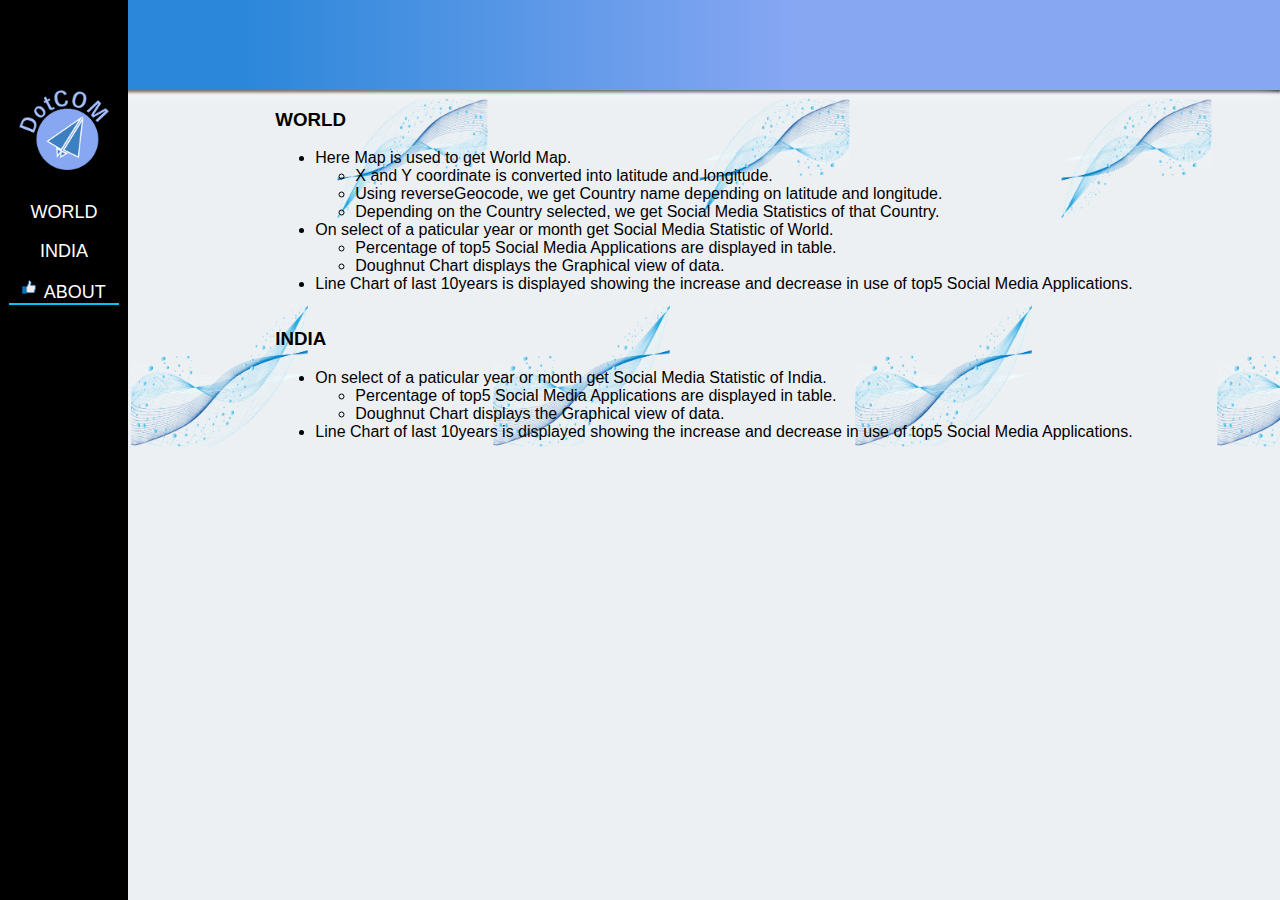
<file: aboutdotcom.html>
<!DOCTYPE html>
<html>
<head>
	<title>Dotcom</title>
	<meta name="viewport" content="width=device-width, initial-scale=1.0">
	<link rel="stylesheet" type="text/css" href="style.css">
</head>
<body>
	<div class="topheading">
		<label for="toggle">&#9776;</label>
		<input type="checkbox" id="toggle"/>
		<div class="sidenav">
			<center><img src="png/logo6.png" id="logo"/></center>
			<a href="dotcom.html">WORLD</a>
			<a href="dotcomin.html" >INDIA</a>
			<a href="" class="active">ABOUT</a>
		</div>	
	</div>
	<div class="container">
		<div class="world">
			<h3>WORLD</h3>
			<ul>
				<li>Here Map is used to get World Map.
					<ul>
						<li>X and Y coordinate is converted into latitude and longitude.</li>
						<li>Using reverseGeocode, we get Country name depending on latitude and longitude.</li>
						<li>Depending on the Country selected, we get Social Media Statistics of that Country.</li>
					</ul>
				</li>
				<li>On select of a paticular year or month get Social Media Statistic of World.
					<ul>
						<li>Percentage of top5 Social Media Applications are displayed in table.</li>
						<li>Doughnut Chart displays the Graphical view of data.</li>
					</ul>
				</li>
				<li>Line Chart of last 10years is displayed showing the increase and decrease in use of top5 Social Media Applications.</li>
			</ul>
		</div>
		<div class="india">
			<h3>INDIA</h3>
			<ul>
				<li>On select of a paticular year or month get Social Media Statistic of India.
					<ul>
						<li>Percentage of top5 Social Media Applications are displayed in table.</li>
						<li>Doughnut Chart displays the Graphical view of data.</li>
					</ul>
				</li>
				<li>Line Chart of last 10years is displayed showing the increase and decrease in use of top5 Social Media Applications.</li>
			</ul>
		</div>
	</div>
</body>
</html>
</file>
<file: style.css>
body{
		margin: 0;
		padding: 0;
		box-sizing: border-box;
		overflow-x: hidden;
		font-size: 16px;
		font-family: 'Poppins', sans-serif;
		background-color:#edf0f3;
		width: 100vw;
		min-height:100vh; 
	}
	.topheading{
		width: 100vw;
		height: 10vh;
		background-image:linear-gradient(to right,#2b87da 19%,#87a7f3 62%);
		/*background-image: linear-gradient(to right,#2b87da 35%,#29c4a9 92%);*/
    	position: relative;
    	box-shadow: -1px -2px 20px #ffffff,1px 2px 3px #000000; 

	}
	.sidenav{
		z-index: 1;
		width: 10vw;
		top: 0px;
		padding-top: 10vh;
		background-color: rgba(0, 0, 0);
		height: 100vh;
		
		background-size: cover;

		position: fixed;
	}
	.sidenav a{
		display: block;
		text-decoration: none;
		color: white;
		text-align: center;
		font-size: 18px;
		margin:1em 0.5em;
	}
	.sidenav a:hover::before,a.active::before{
		content: '';
		background-image: url('png/thumb-up.png');
		width: 18px;
		height: 18px;
		margin-right: 0.2em;
		display: inline-block;
		background-size: 80% 80%;
		background-repeat: no-repeat;
	}
	.sidenav a:hover , a.active{
		border-bottom: 2px inset;
        border-bottom-width: 2px;
    	border-color: #00c5f5;
    	
	}
	.container{
		width: 90vw;
		position: absolute;
		right: 0;
		display:flex;
		flex-direction: column;
		justify-content: center;
		align-items: center;
		background-size: contain;
		background-image: url('png/bgimg.png');

	}
	#logo{
		
    	
   	 	
    	height: 80px;
    	margin-bottom: 10px;
    /* width: 00px; */
    	position: relative;

	}
	
	.piechart , .linechart{
		
        margin-bottom: 4%;
		box-shadow: -1px -2px 10px #c7c7c7,1px 2px 5px#c7c7c7;
		width: 75vw;
		height: 100%;
		position: relative;
		padding: 3%;
		background:rgba(237, 240, 243, 0.81);
	}
	.linechart{
		height: 500px;
	}
	
	table{width: 100%;}
	table, th, td {
	 
	  border-collapse: collapse;
	}
	th, td {
	  padding:25px auto;
	  text-align: center;
	  border-left: 1px solid black;
   	 border-right: 1px solid black;
	}
	

	.chart-container{position: relative;
	 width:20%;
	 display: none;
	 margin-left: 0%;}
     #chart-container_id{
     	display: flex;
     	justify-content: center;
     	align-items: center;
     }
	 .chart-container.active{
	 	display: inline;
        height: 200px;
	 }


	 #map_and_image{
	 	margin-top: 4%;
		width: 80vw;
		height: 60vh;
		display: flex;
		box-shadow: -1px -2px 10px #c7c7c7,1px 2px 5px#c7c7c7;
		justify-content: center;
		align-items: center;
		margin-bottom: 4%;
	}
	#heremap{
		float: left;
		width: 72%;
		height: 100%;
		padding:1px 0 0 0;
		background: #edf0f3;
		
	}
	#right_img{
		float: right;
		width: 28%;
		height:100%;
	}
    #right_img img{
    	position: relative;
    	width: 100%;
    	height:100%;

    }
   
    #ym{
    	background-image:linear-gradient(to right,#2b87da 19%,#87a7f3 62%);
		background-color: black;
    	color: white;
    	min-width: 200px;
    	font-family:  'Poppins','ABeeZee',Helvetica,Arial,Lucida,sans-serif;
    	font-size: 16px;
    	outline: none;
    	border-radius: 20px;
    	padding: 5px 10px;
    	border:none;
    	box-shadow: -1px -2px 20px #ffffff,1px 2px 3px #000000; 

    }
    th{
			width:calc(100%/5);
		}

  

    label{
		padding: 3%;
		font-size:30px;
		display: none;
		color:white;
	}
	#toggle{display: none;}
	.H_ib.H_ib_top .H_ib_tail::after {
    		
    		border-color: #777576 transparent;
    }
    .H_ib_body {
    		background: #443f3fb5;
    }
    .caption{
    	background-image: linear-gradient(to right,#2b87da 19%,#87a7f3 62%);
    color: white;
    width: 80vw;
    text-align: center;
    padding: 10px;
    font-size: 18px;
    letter-spacing: 1px;
    margin-top: 4%;


    }
    @media all and (max-width: 768px)
    {
    	#chart-container_id{
    		flex-direction: column;
    	}
    	label{
    		display: block;
    		cursor: pointer;
    	}
    	.sidenav{
    		width: 100%;
    	    background-color: rgba(0,0,0,0.6);
    		height: 35vh; 
    		display: none;
    		position: relative;
    	}
    	.sidenav a{
    		display: block;
    		font-size: 20px;
    		margin: 5% 30%;
    	}
    	#toggle:checked + .sidenav{display:block;}
    	.container{
			width: 100vw;
		}	
    	#map_and_image{
    		flex-direction: column;
    		width: 95vw;
    		margin: 15% auto;
    		max-height: none;
    		min-height: 150vh;
    	}
    	#heremap{
    		width: 100%;
    		height:80vh; 
    	}
    	#right_img{
    		width: 100%;
    		height: 60vh;

    	}
    	.caption{
    		width: 90vw;
    	}
    	#right_img img{
    		width: 100%;
    		height: 100%;
    	}
    	th td{
			font-size: 14px;
		}
		th{
			width:calc(100%/5);
		}
		table{width: 100%;}

		.chart-container.active{
			width:100%;
		    height: 200px;
			display: block;
		}
		.piechart,.linechart{
			width: 90vw;
			
			margin-bottom: 20%;
			padding:20px 10px;
		}
		.piechart{
			min-height: 100px;
		}
		.linechart{
			height: 350px;
		}
		
    }
</file>
